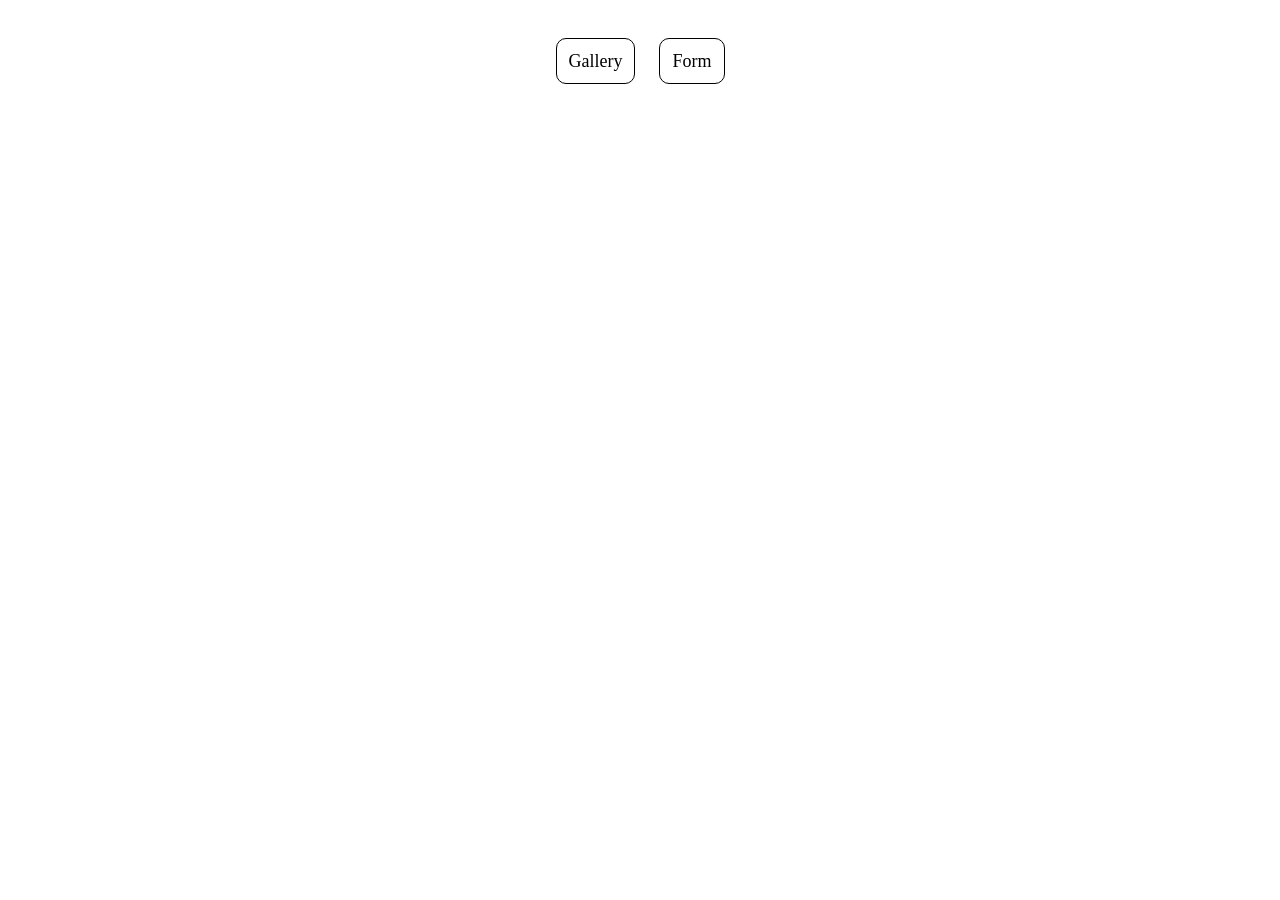
<file: src/index.html>
<!DOCTYPE html>
<html lang="uk">
  <head>
    <meta charset="UTF-8" />
    <link rel="icon" type="image/svg+xml" href="/favicon.svg" />
    <meta name="viewport" content="width=device-width, initial-scale=1.0" />
    <title>goit-js-hw-09</title>
    <link rel="stylesheet" href="./css/styles.css" />
  </head>

  <body>
    <header>
      <nav>
        <ul class="nav">
          <li>
            <a class="start-link" href="./1-gallery.html">Gallery</a>
          </li>
          <li>
            <a class="start-link" href="./2-form.html">Form</a>
          </li>
        </ul>
      </nav>
    </header>
    <main></main>
  </body>
</html>
</file>
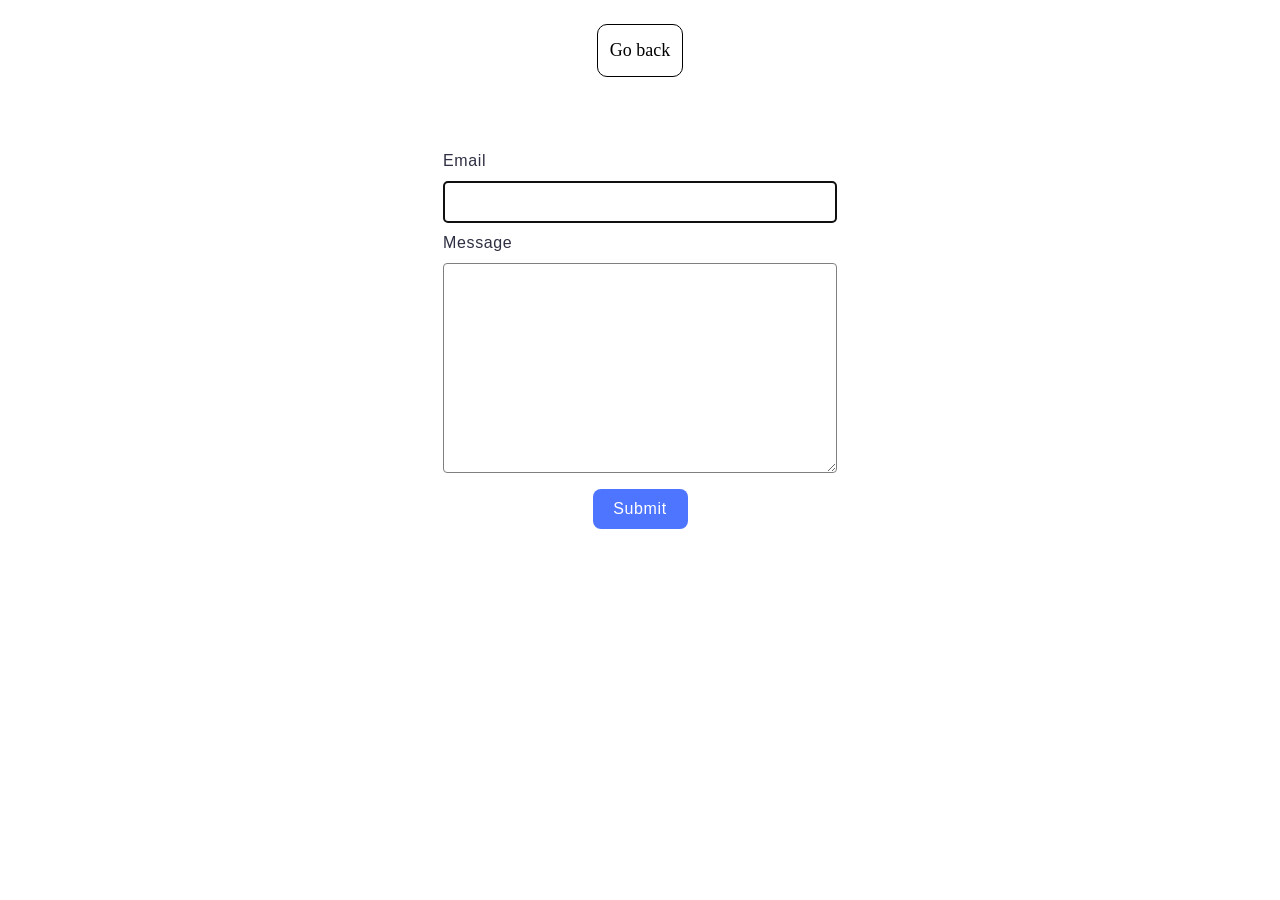
<file: src/2-form.html>
<!DOCTYPE html>
<html lang="uk">
  <head>
    <meta charset="UTF-8" />
    <meta http-equiv="X-UA-Compatible" content="IE=edge" />
    <meta name="viewport" content="width=device-width, initial-scale=1.0" />
    <title>Form</title>
    <link rel="stylesheet" href="./css/styles.css" />
  </head>

  <body>
    <main>
      <div class="container">
        <a class="back-link" href="./index.html">Go back</a>
      </div>
      <form class="feedback-form">
        <label class="form-label">
          Email
          <input class="form-input" type="email" name="email" autofocus />
        </label>
        <label class="form-label">
          Message
          <textarea class="form-textarea" name="message" rows="8"></textarea>
        </label>
        <button class="form-button" type="submit">Submit</button>
      </form>
    </main>
    <script type="module" src="./js/2-form.js"></script>
  </body>
</html>
</file>
<file: src/css/styles.css>
/**
  |============================
  | include css partials with
  | default @import url()
  |============================
*/
/* Common styles */
@import url('./reset.css');
@import url('./base.css');
@import url('./container.css');
@import url('./animations.css');

/* Sections style */
@import url('./header.css');
@import url('./vite-promo.css');
@import url('./badges.css');
@import url('./back-link.css');
@import url('./footer.css');
</file>
